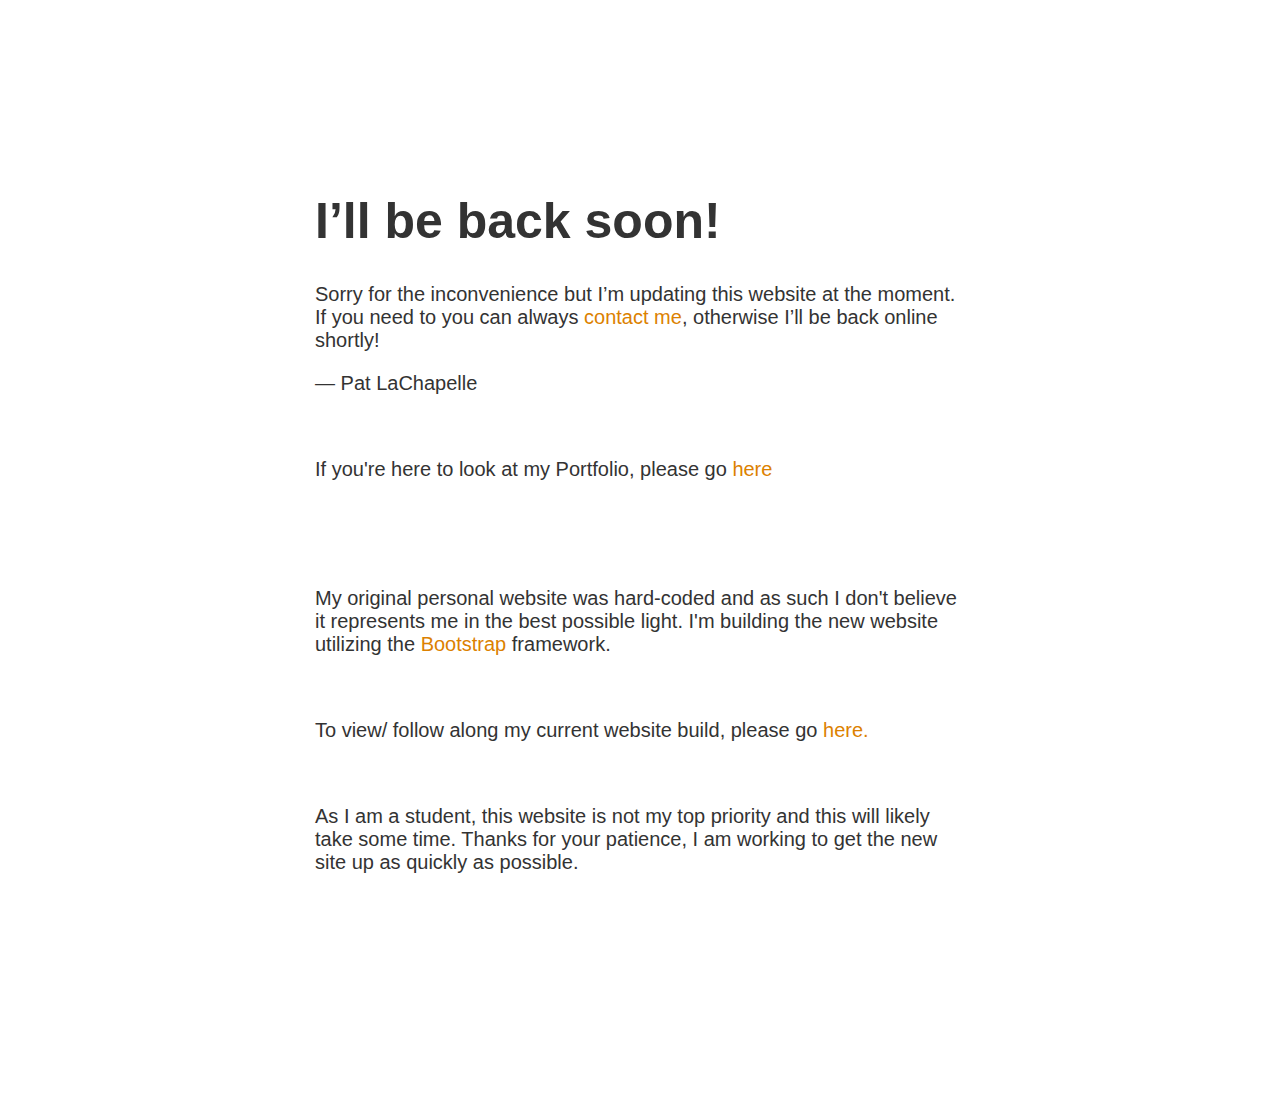
<file: index.html>
<!doctype html>
<title>Site Maintenance</title>
<style>
  body { text-align: center; padding: 150px; }
  h1 { font-size: 50px; }
  body { font: 20px Helvetica, sans-serif; color: #333; }
  article { display: block; text-align: left; width: 650px; margin: 0 auto; }
  a { color: #dc8100; text-decoration: none; }
  a:hover { color: #333; text-decoration: none; }
</style>

<article>
    <h1>I&rsquo;ll be back soon!</h1>
    <div>
        <p>Sorry for the inconvenience but I&rsquo;m updating this website at the moment. If you need to you can always <a href="mailto:pgl3@uw.edu">contact me</a>, otherwise I&rsquo;ll be back online shortly!</p>
        <p>&mdash; Pat LaChapelle</p>
    </div>
  
  <div>
    <p>&nbsp;</p>
    If you're here to look at my Portfolio, please go <a href='./archive/pwhtml/pwportfolio.html'>here</a>
    <p>&nbsp;</p>
  </div>
  <div>
    <p>&nbsp;</p>
    <p>My original personal website was hard-coded and as such I don't believe it represents me in the best possible light. I'm building the new website utilizing the <a href="https://getbootstrap.com/docs/4.0/getting-started/introduction/">Bootstrap</a> framework.<p>
        <p>&nbsp;</p>
    <p>To view/ follow along my current website build, please go <a href='http://patlachapelle.us/WebsiteV2'>here.</a></p>
        <p>&nbsp;</p>
    <p>As I am a student, this website is not my top priority and this will likely take some time. Thanks for your patience, I am working to get the new site up as quickly as possible.</p>
    <p>&nbsp;</p>
  </div>
</article>
</file>
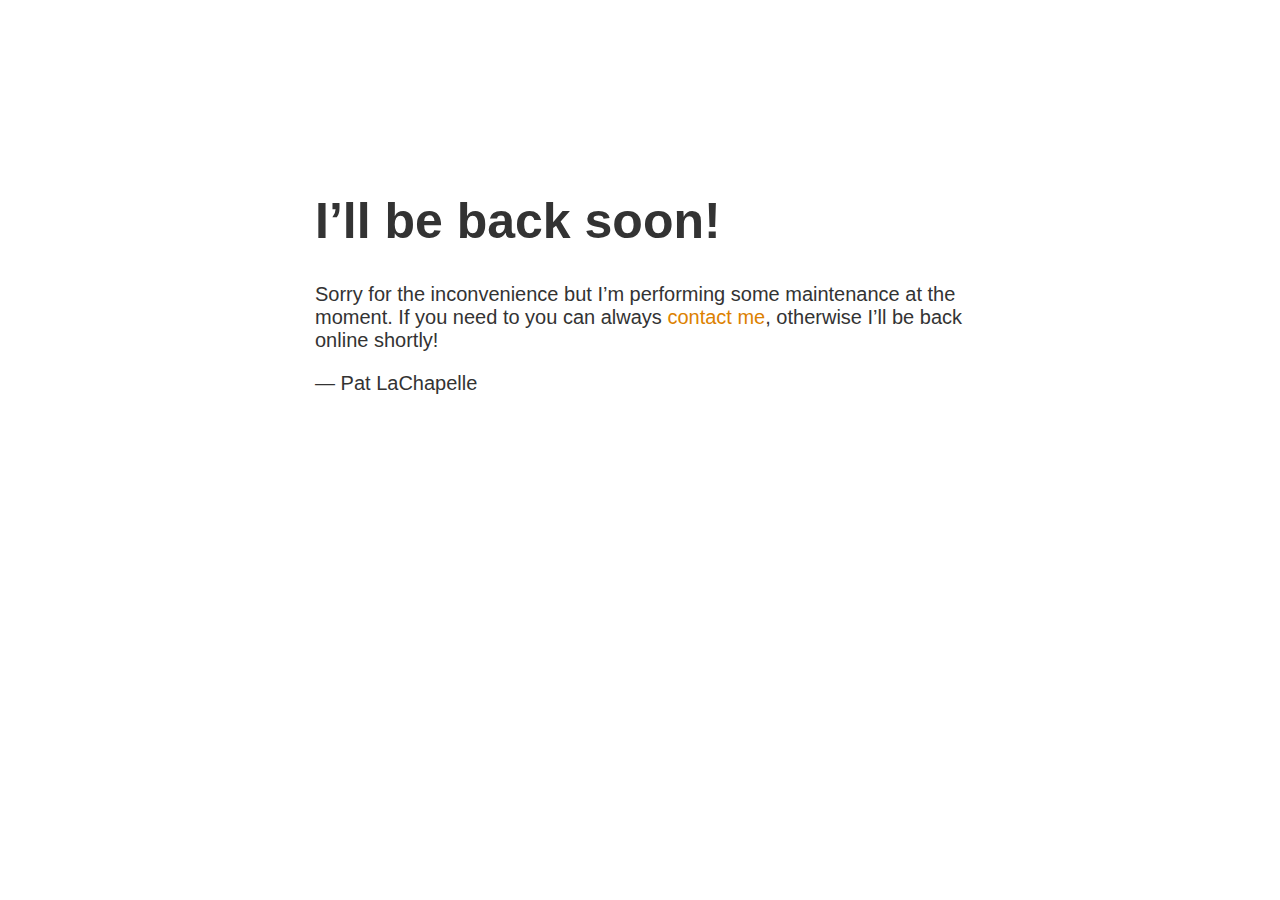
<file: Maintenance.html>
<!doctype html>
<title>Site Maintenance</title>
<style>
  body { text-align: center; padding: 150px; }
  h1 { font-size: 50px; }
  body { font: 20px Helvetica, sans-serif; color: #333; }
  article { display: block; text-align: left; width: 650px; margin: 0 auto; }
  a { color: #dc8100; text-decoration: none; }
  a:hover { color: #333; text-decoration: none; }
</style>

<article>
    <h1>I&rsquo;ll be back soon!</h1>
    <div>
        <p>Sorry for the inconvenience but I&rsquo;m performing some maintenance at the moment. If you need to you can always <a href="mailto:pgl3@uw.edu">contact me</a>, otherwise I&rsquo;ll be back online shortly!</p>
        <p>&mdash; Pat LaChapelle</p>
    </div>
</article>
</file>
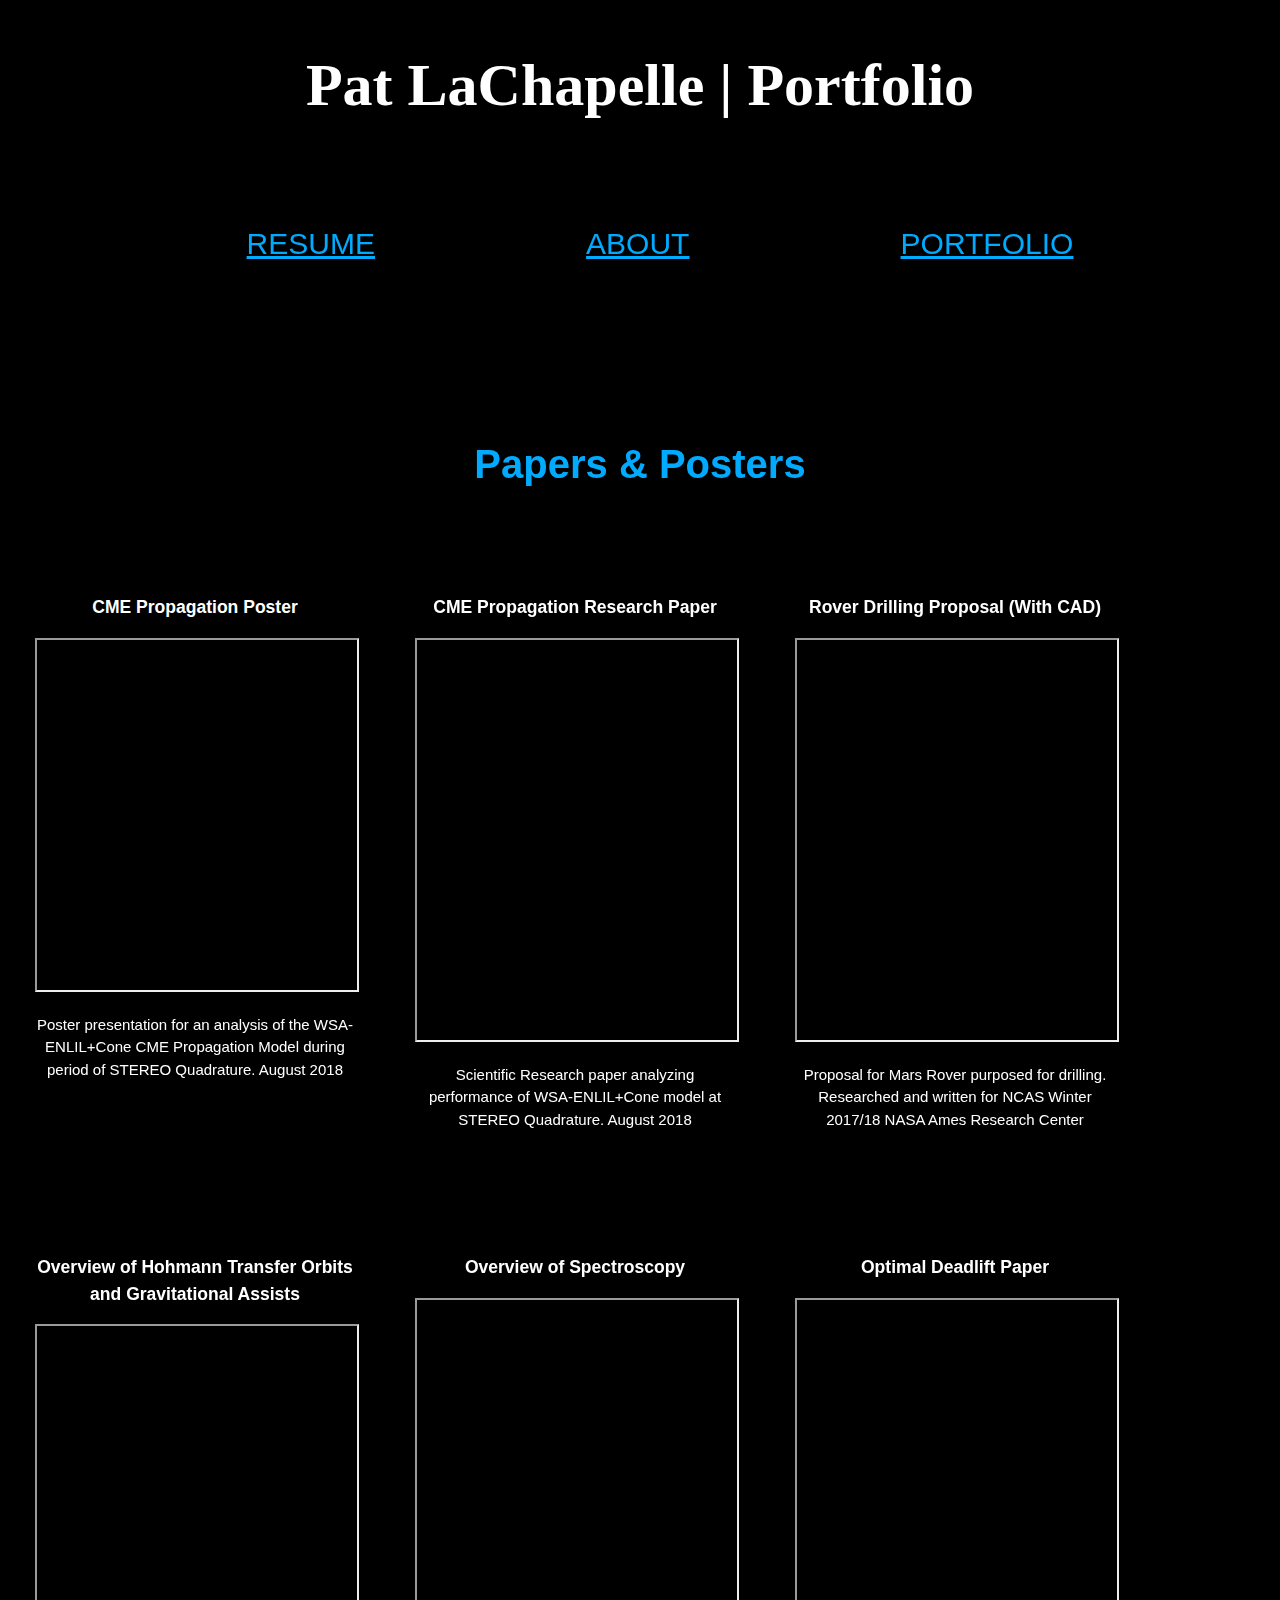
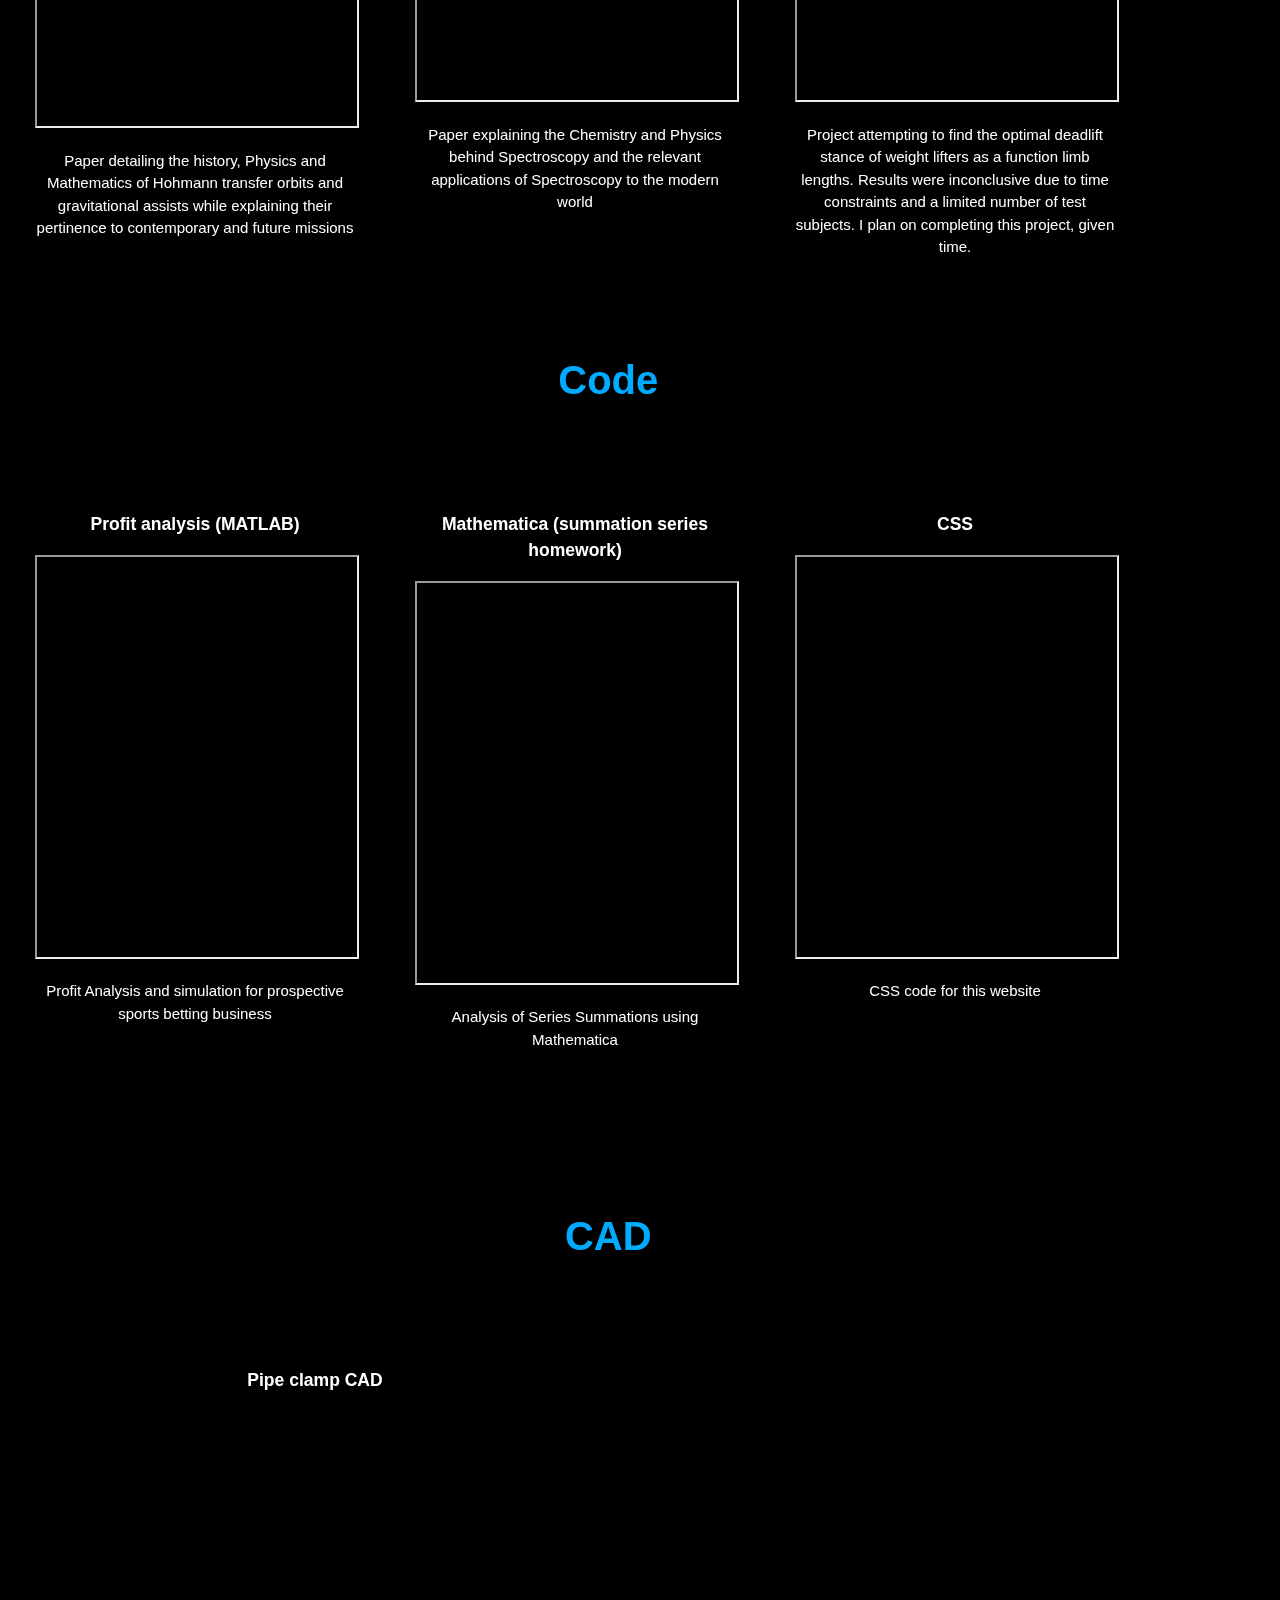
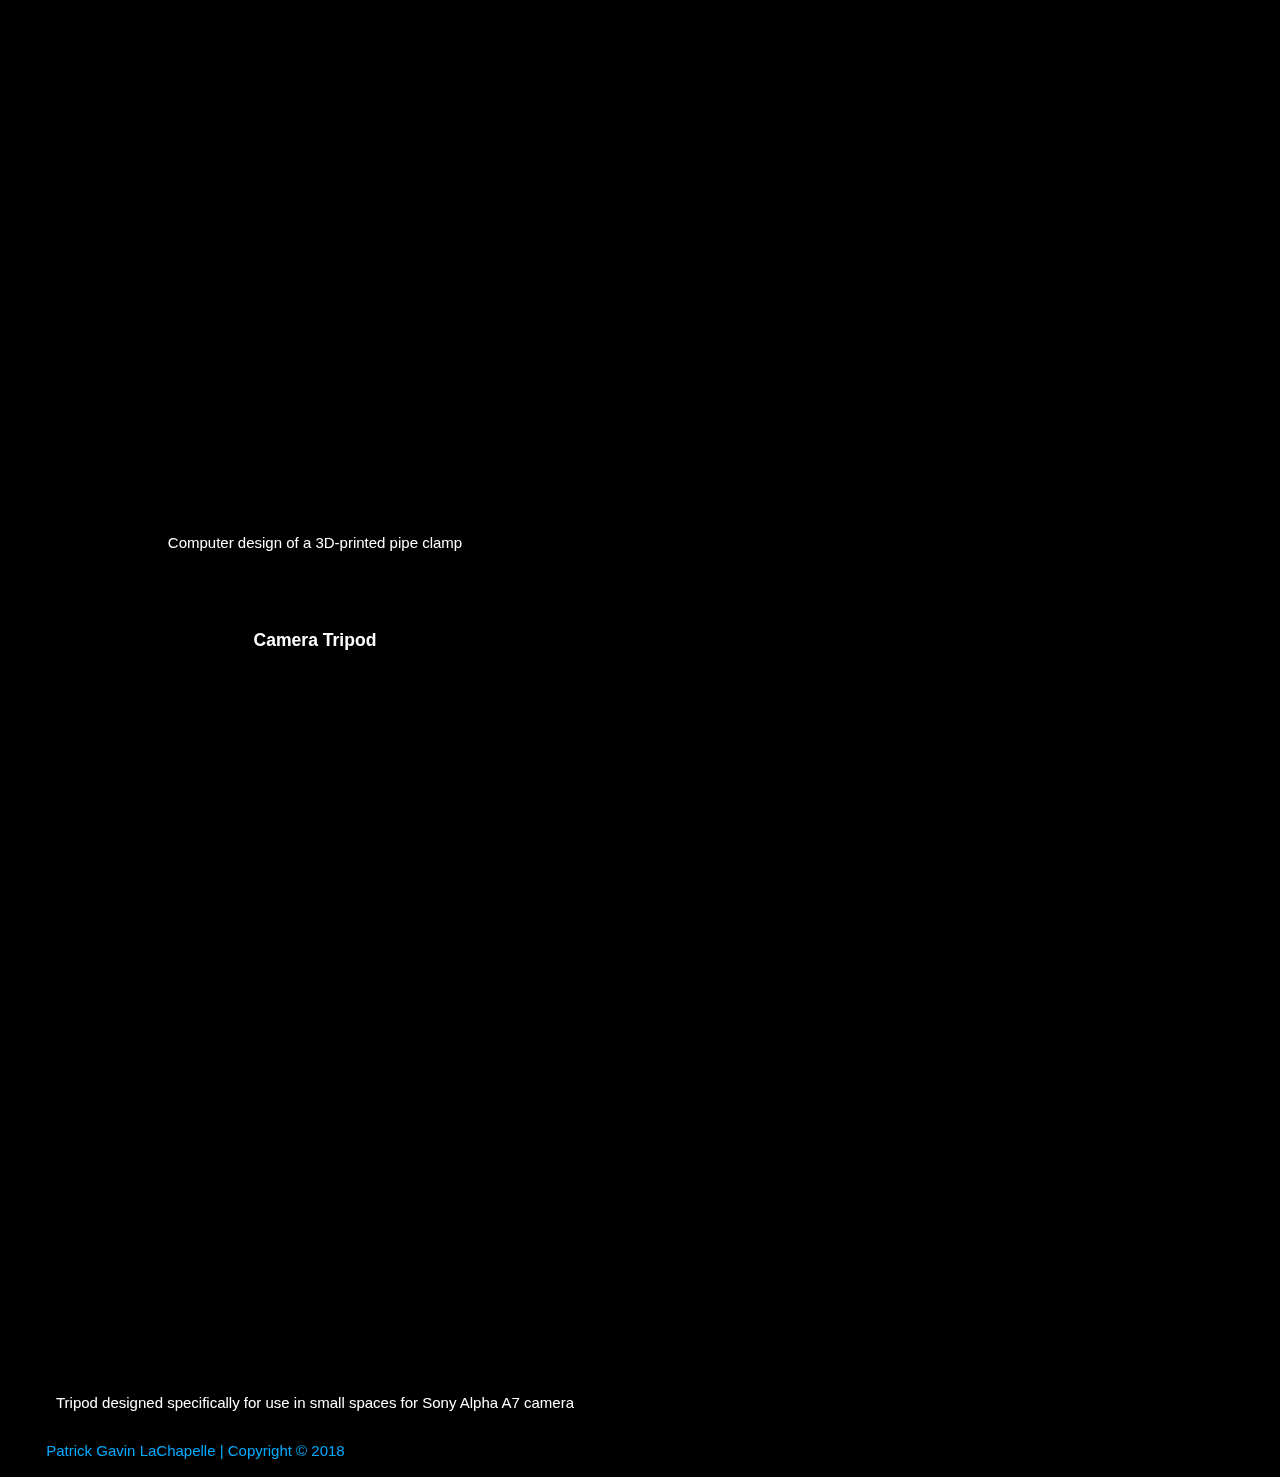
<file: archive/pwhtml/pwportfolio.html>
<!DOCTYPE html>
<!--
To change this license header, choose License Headers in Project Properties.
To change this template file, choose Tools | Templates
and open the template in the editor.
-->
<html>
    <head>
        <title>Portfolio | Pat LaChapelle</title>
        <meta name="description" content="navigation to rest of website, company info.">
        <meta name="keywords" content="resume, Patrick LaChapelle, Pat LaChapelle, LaChapelle, Lachapelle, Patrick, Pat,">
        <meta charset="UTF-8">
        <meta name="viewport" content="width=device-width, initial-scale=1.0">
        <meta name="author" content="Patrick LaChapelle">
        <link rel="stylesheet" href="../pwcss/portfolio.css">
    </head>
    <body>
         <header>
            <div class='container'>
                <h1><span class='header1'>Pat LaChapelle | Portfolio</span></h1>
            </div>
           <div id='menu_outer'>
                <div class='table'>
                    <ul id='h-list'>
                        <li id='resume'><a href='./pwresume2.html'>Resume</a></li>
                        <li id='about'><a href='../index.html'>About</a></li>
                        <li id='portfolio'><a href='./pwportfolio.html'>Portfolio</a></li>
                    </ul>
                </div>
            </div>
        </header>
        <section id='portfolio_display'>
            <h4 class="heading">Papers & Posters</h4>
            <div class="box">
                
                    <h3>CME Propagation Poster</h3>
                    <iframe src="https://drive.google.com/file/d/1fFLWkYRhnRWvh1IfVEyesV8UUW96Lrom/preview" width="320" height="350"></iframe>
                    <p>Poster presentation for an analysis of the WSA-ENLIL+Cone CME Propagation Model during period of STEREO Quadrature. August 2018</p>
            </div>
            <div class="box">
                
                <h3>CME Propagation Research Paper</h3>
                <iframe src="https://drive.google.com/file/d/1-OI228ZWG619LkpqeOBfRleLgD_-64dF/preview" width="320" height="400"></iframe>
                <p>Scientific Research paper analyzing performance of WSA-ENLIL+Cone model at STEREO Quadrature. August 2018</p>
            </div>
            <div class="box">
                 
                 <h3>Rover Drilling Proposal (With CAD)</h3>
                 <iframe src="https://drive.google.com/file/d/1moYsWL2Jd2QBWhqVIgdmafeo1wpOjoWW/preview" width="320" height="400"></iframe>
                 <p>Proposal for Mars Rover purposed for drilling. Researched and written for NCAS Winter 2017/18 NASA Ames Research Center</p>
            </div>
            <div class="box">
                <h3>Overview of Hohmann Transfer Orbits and Gravitational Assists</h3>
                <iframe src="https://drive.google.com/file/d/1FdemDIo2xQUcEiCfbDzjOvechWnBbjpz/preview" width="320" height="400"></iframe>
                <p>Paper detailing the history, Physics and Mathematics of Hohmann transfer orbits and gravitational assists while explaining their pertinence to contemporary and future missions </p>
            </div>
            <div class="box">
                <h3>Overview of Spectroscopy</h3>
                <iframe src="https://drive.google.com/file/d/1Y8G2im0fE10J2un_RiQrtqXi-uKg8_PJ/preview" width="320" height="400"></iframe>
                <p>Paper explaining the Chemistry and Physics behind Spectroscopy and the relevant applications of Spectroscopy to the modern world</p>
                
            </div>
            <div class="box">
                <h3>Optimal Deadlift Paper</h3>
                <iframe src="https://drive.google.com/file/d/1Fcp8gc-c-BoY6n7-gBlxivVUIosKT9dz/preview" width="320" height="400"></iframe>
                <p>Project attempting to find the optimal deadlift stance of weight lifters as a function limb lengths. Results were inconclusive due to time constraints and a limited number of test subjects. I plan on completing this project, given time.</p>
            </div>
        </section>
        
        <section id="code">
            <h4 class="heading">Code</h4>
            <div class="box">
                <h3>Profit analysis (MATLAB)</h3>
                <iframe src="https://drive.google.com/file/d/13myQTzYyknUINBBSmnlUN9lKJsyBUKBT/preview" width="320" height="400"></iframe>
                <p>Profit Analysis and simulation for prospective sports betting business</p>
            </div>
            <div class="box">
                <h3>Mathematica (summation series homework)</h3>
                <iframe src="https://drive.google.com/file/d/1wcmh9fSEwHwWpzSp3frIeupMTsSuZBmR/view?usp=sharing" width="320" height="400"></iframe>
                <p>Analysis of Series Summations using Mathematica</p>
            </div>
            <div class="box">
                <h3>CSS</h3>
                <iframe src="https://drive.google.com/drive/u/0/folders/1byg7WCa8w9zy-tdkQHqjBUWMjEPGxzyC" width="320" height="400"></iframe>
                <p>CSS code for this website</p>
            </div>
        </section>
        <section id="CAD">
            <h4 class="heading">CAD</h4>
            <div class="box1">
                <h3>Pipe clamp CAD</h3>
                <iframe width="560" height="700" frameborder="0" allowFullScreen webkitallowfullscreen mozallowfullscreen src="https://gallery.autodesk.com/fusion360/projects/134497/assets/437337/embed"></iframe>
                <p>Computer design of a 3D-printed pipe clamp</p>
            </div>
            <div class="box1">
                <h3>Camera Tripod</h3>
                <iframe width="560" height="700" frameborder="0" allowFullScreen webkitallowfullscreen mozallowfullscreen src="https://gallery.autodesk.com/fusion360/projects/134544/assets/437955/embed"></iframe>
                <p>Tripod designed specifically for use in small spaces for Sony Alpha A7 camera</p>
            </div>
        </section>
        <footer class='container3'>
            <p class='paragraph1'>Patrick Gavin LaChapelle | Copyright &copy; 2018</p>
        </footer>
    </body>
</html>
</file>
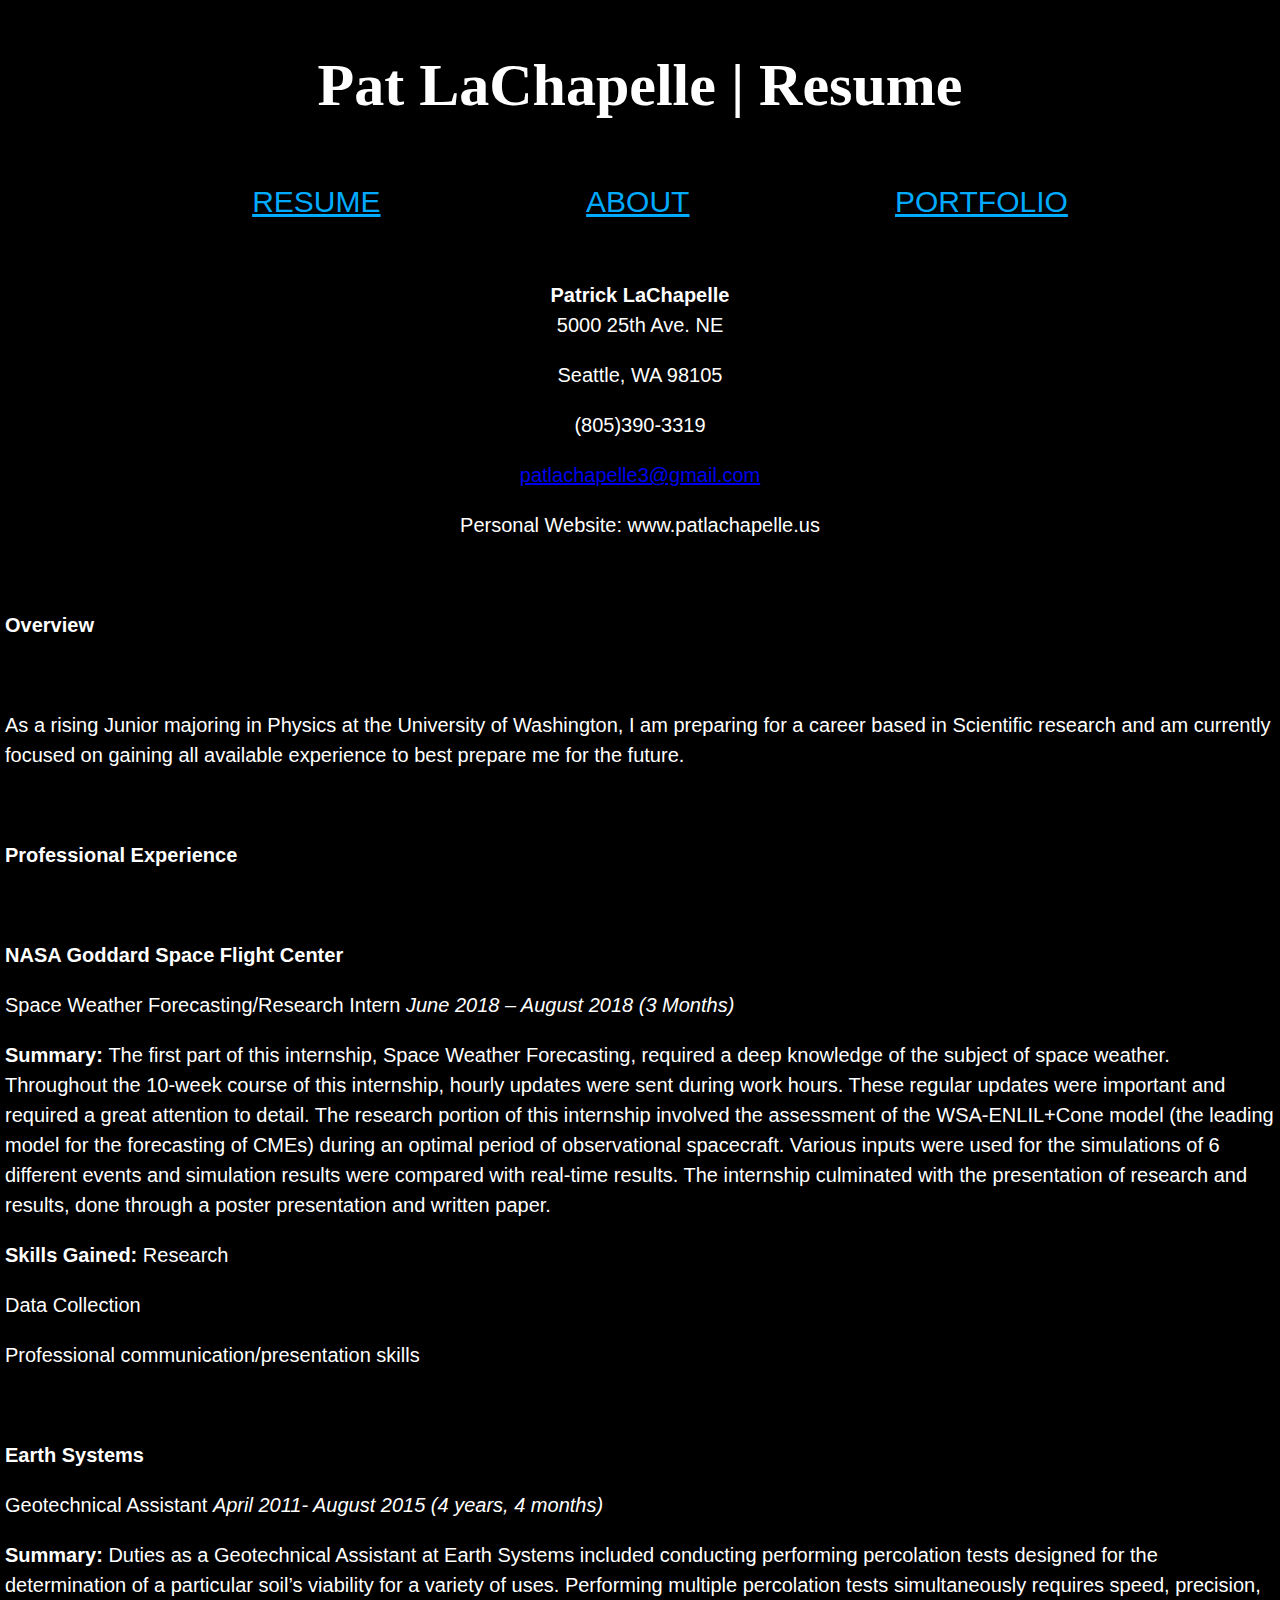
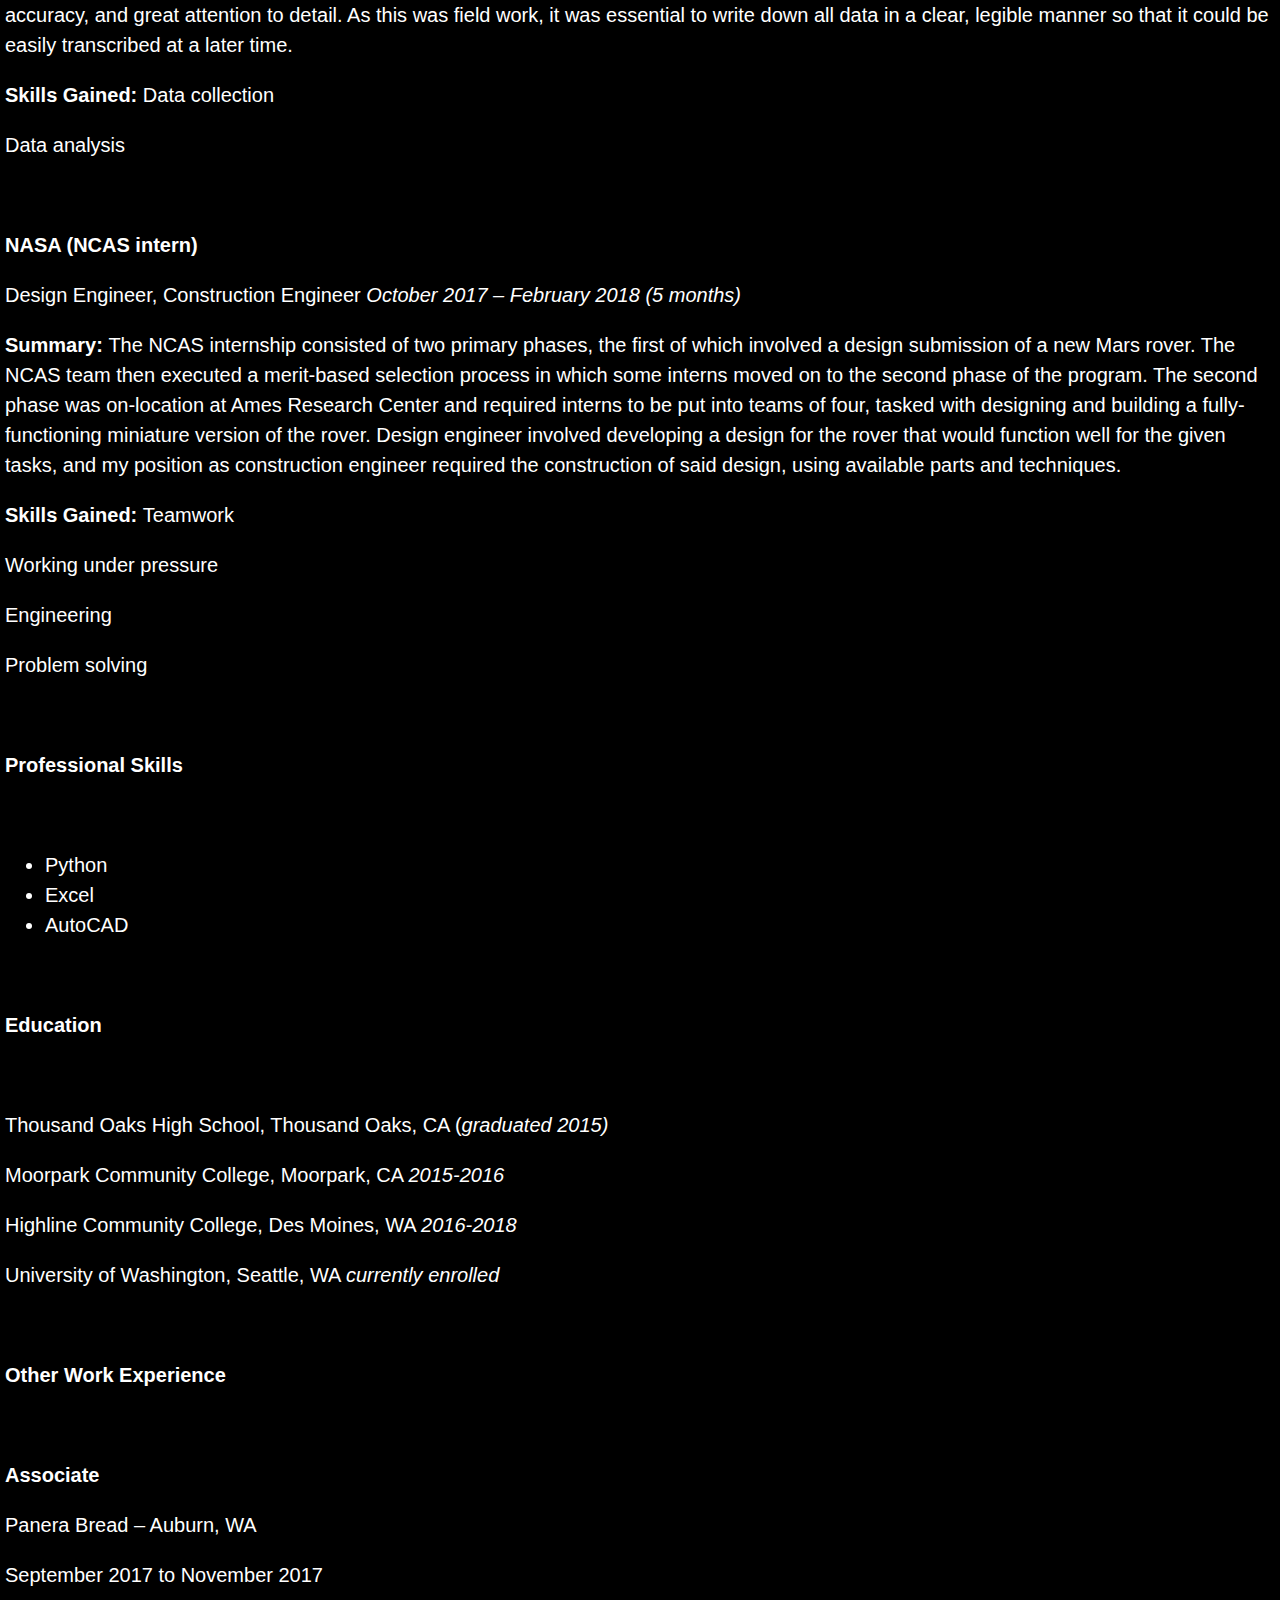
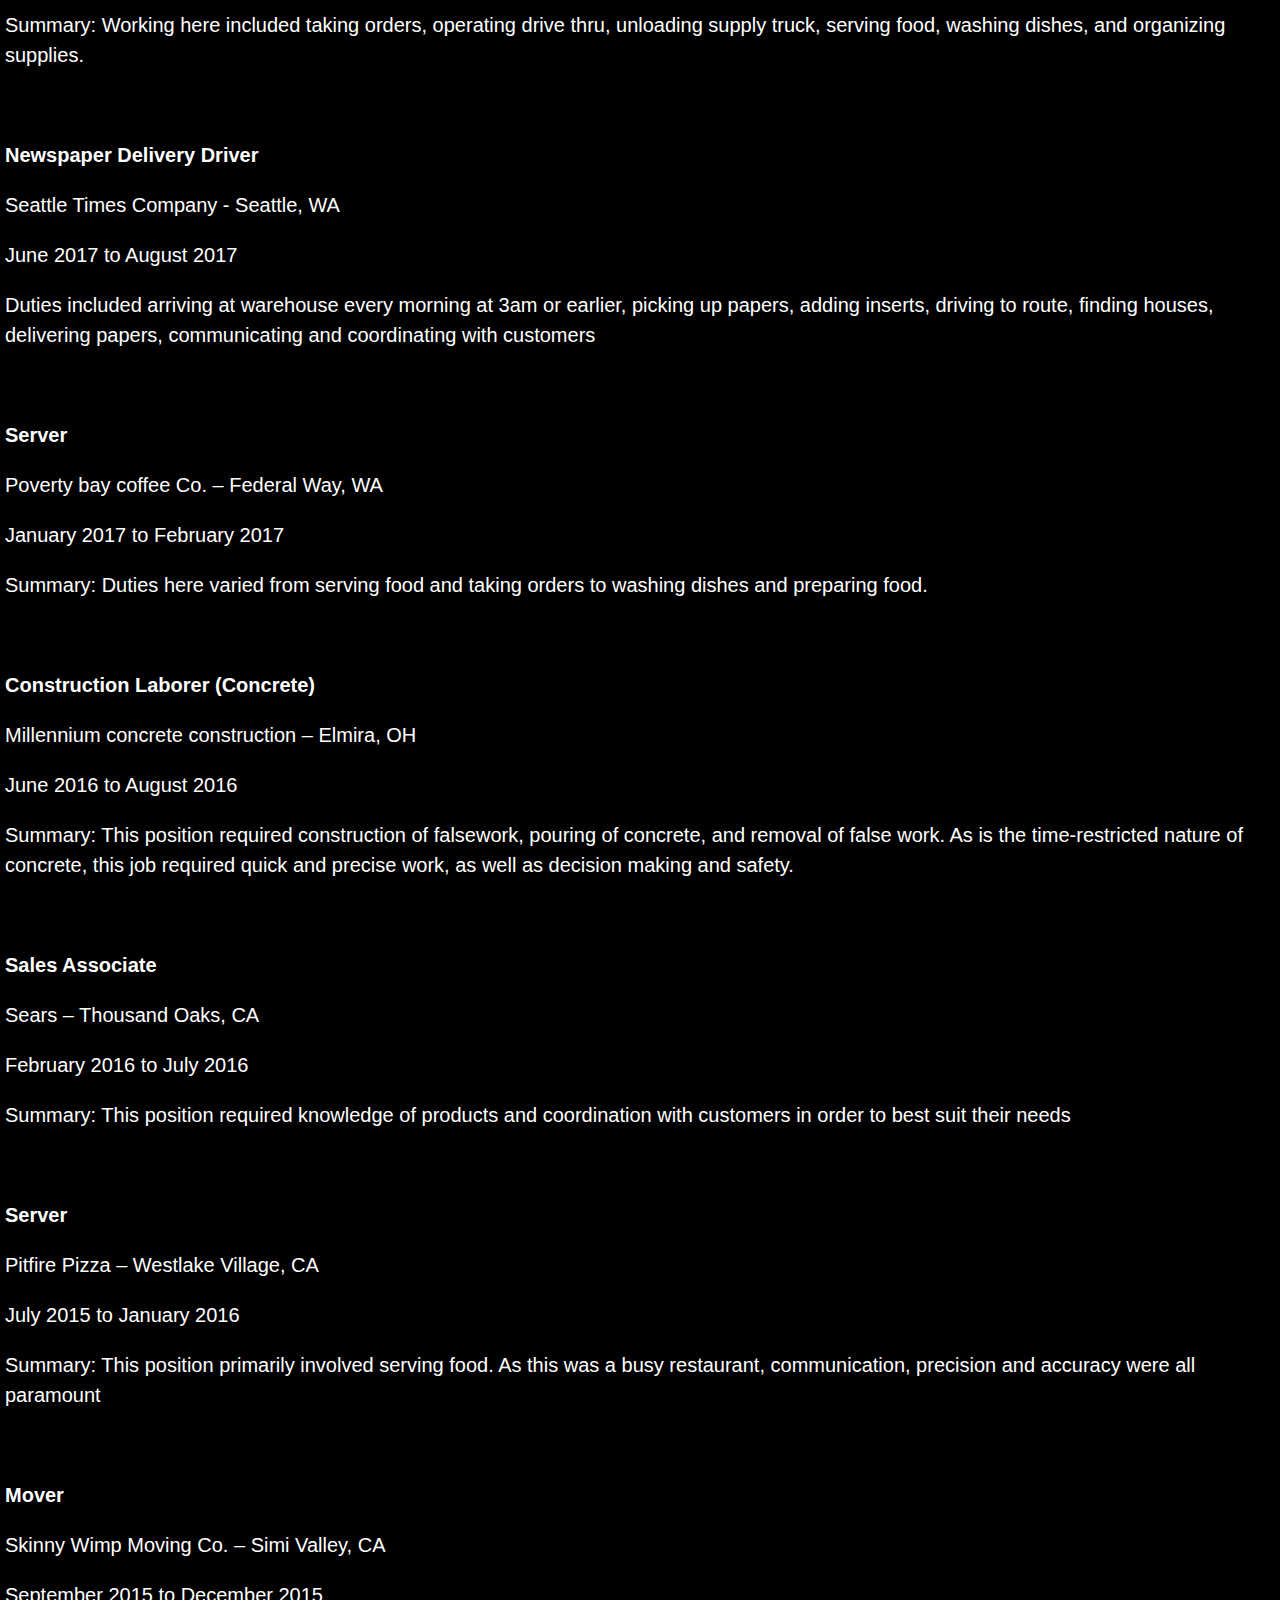
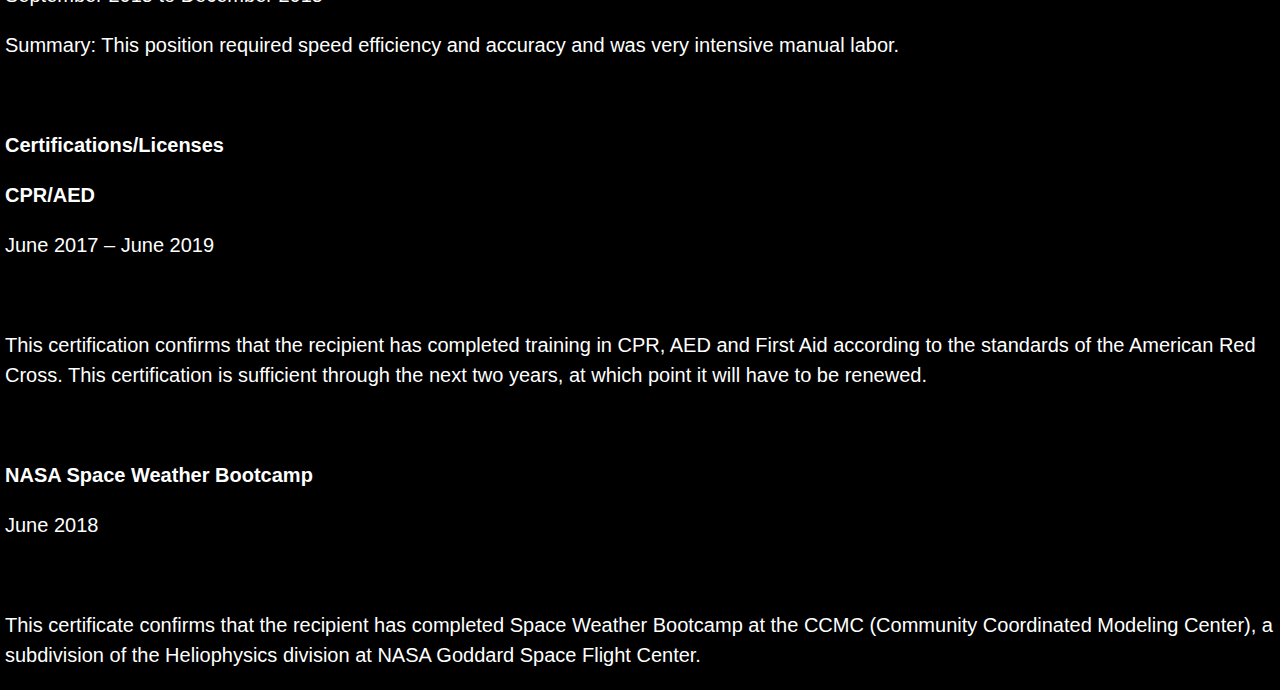
<file: archive/pwhtml/pwresume.html>
<!DOCTYPE html>
<!--
To change this license header, choose License Headers in Project Properties.
To change this template file, choose Tools | Templates
and open the template in the editor.
-->
<html>
    <head>
        <title>Resume | Pat LaChapelle</title>
        <title>Portfolio | Pat LaChapelle</title>
        <meta name="description" content="navigation to rest of website, company info.">
        <meta name="keywords" content="resume, Patrick LaChapelle, Pat LaChapelle, LaChapelle, Lachapelle, Patrick, Pat,">
        <meta charset="UTF-8">
        <meta name="viewport" content="width=device-width, initial-scale=1.0">
        <meta name="author" content="Patrick LaChapelle">
        <link rel="stylesheet" href="../pwcss/pwresume.css">
    </head>
    <body>
        <header>
            <div class='container'>
                <h1><span class='header1'>Pat LaChapelle | Resume</span></h1>
            </div>
           <div id='menu_outer'>
                <div class='table'>
                    <ul id='h-list'>
                        <li id='resume'><a href='./pwresume.html'>Resume</a></li>
                        <li id='about'><a href='../index.html'>About</a></li>
                        <li id='portfolio'><a href='./pwportfolio.html'>Portfolio</a></li>
                    </ul>
                </div>
            </div>
        </header>
        <p style="text-align: center;"><strong>Patrick LaChapelle</strong><strong><br /></strong><span style="font-weight: 400;">5000 25</span><span style="font-weight: 400;">th</span><span style="font-weight: 400;"> Ave. NE</span></p>
<p style="text-align: center;"><span style="font-weight: 400;">Seattle, WA 98105</span></p>
<p style="text-align: center;"><span style="font-weight: 400;">(805)390-3319</span></p>
<p style="text-align: center;"><a href="mailto:patlachapelle3@gmail.com"><span style="font-weight: 400;">patlachapelle3@gmail.com</span></a></p>
<p style="text-align: center;"><span style="font-weight: 400;">Personal Website: www.patlachapelle.us</span></p>
<p>&nbsp;</p>
<p style="text-align: left;"><strong>Overview</strong></p>
<p style="text-align: left;">&nbsp;</p>
<p style="text-align: left;"><span style="font-weight: 400;">As a rising Junior majoring in Physics at the University of Washington, I am preparing for a career based in Scientific research and am currently focused on gaining all available experience to best prepare me for the future.</span></p>
<p style="text-align: left;">&nbsp;</p>
<p style="text-align: left;"><strong>Professional Experience</strong></p>
<p style="text-align: left;">&nbsp;</p>
<p style="text-align: left;"><strong>NASA Goddard Space Flight Center</strong></p>
<p style="text-align: left;"><span style="font-weight: 400;">Space Weather Forecasting/Research Intern </span><em><span style="font-weight: 400;">June 2018 &ndash; August 2018 (3 Months)</span></em></p>
<p style="text-align: left;"><strong>Summary</strong><strong>: </strong><span style="font-weight: 400;">The first part of this internship, Space Weather Forecasting, required a deep knowledge of the subject of space weather. Throughout the 10-week course of this internship, hourly updates were sent during work hours. These regular updates were important and required a great attention to detail. The research portion of this internship involved the assessment of the WSA-ENLIL+Cone model (the leading model for the forecasting of CMEs) during an optimal period of observational spacecraft. Various inputs were used for the simulations of 6 different events and simulation results were compared with real-time results. The internship culminated with the presentation of research and results, done through a poster presentation and written paper.</span></p>
<p style="text-align: left;"><strong>Skills Gained</strong><strong>: </strong><span style="font-weight: 400;">Research</span></p>
<p style="text-align: left;"><span style="font-weight: 400;"> Data Collection</span></p>
<p style="text-align: left;"><span style="font-weight: 400;"> Professional communication/presentation skills</span></p>
<p style="text-align: left;">&nbsp;</p>
<p style="text-align: left;"><strong>Earth Systems</strong></p>
<p style="text-align: left;"><span style="font-weight: 400;">Geotechnical Assistant </span><em><span style="font-weight: 400;">April 2011- August 2015 (4 years, 4 months)</span></em></p>
<p style="text-align: left;"><strong>Summary</strong><strong>:</strong><span style="font-weight: 400;"> Duties as a Geotechnical Assistant at Earth Systems included conducting performing percolation tests designed for the determination of a particular soil&rsquo;s viability for a variety of uses. Performing multiple percolation tests simultaneously requires speed, precision, accuracy, and great attention to detail. As this was field work, it was essential to write down all data in a clear, legible manner so that it could be easily transcribed at a later time.</span></p>
<p style="text-align: left;"><strong>Skills Gained</strong><strong>: </strong><span style="font-weight: 400;">Data collection</span></p>
<p style="text-align: left;"><span style="font-weight: 400;"> Data analysis</span></p>
<p style="text-align: left;">&nbsp;</p>
<p style="text-align: left;"><strong>NASA (NCAS intern) </strong></p>
<p style="text-align: left;"><span style="font-weight: 400;">Design Engineer, Construction Engineer </span><em><span style="font-weight: 400;">October 2017 &ndash;</span></em> <em><span style="font-weight: 400;">February 2018 (5 months)</span></em></p>
<p style="text-align: left;"><strong>Summary</strong><strong>: </strong><span style="font-weight: 400;">The NCAS internship consisted of two primary phases, the first of which involved a design submission of a new Mars rover. The NCAS team then executed a merit-based selection process in which some interns moved on to the second phase of the program. The second phase was on-location at Ames Research Center and required interns to be put into teams of four, tasked with designing and building a fully-functioning miniature version of the rover. Design engineer involved developing a design for the rover that would function well for the given tasks, and my position as construction engineer required the construction of said design, using available parts and techniques.</span></p>
<p style="text-align: left;"><strong>Skills Gained</strong><strong>: </strong><span style="font-weight: 400;">Teamwork</span></p>
<p style="text-align: left;"><span style="font-weight: 400;"> Working under pressure</span></p>
<p style="text-align: left;"><span style="font-weight: 400;"> Engineering</span></p>
<p style="text-align: left;"><span style="font-weight: 400;"> Problem solving</span></p>
<p style="text-align: left;">&nbsp;</p>
<p style="text-align: left;"><strong>Professional Skills</strong></p>
<p style="text-align: left;">&nbsp;</p>
<ul style="text-align: left;">
<li style="font-weight: 400;"><span style="font-weight: 400;">Python</span></li>
<li style="font-weight: 400;"><span style="font-weight: 400;">Excel</span></li>
<li style="font-weight: 400;"><span style="font-weight: 400;">AutoCAD</span></li>
</ul>
<p style="text-align: left;">&nbsp;</p>
<p style="text-align: left;"><strong>Education</strong></p>
<p style="text-align: left;">&nbsp;</p>
<p style="text-align: left;"><span style="font-weight: 400;">Thousand Oaks High School, Thousand Oaks, CA (</span><em><span style="font-weight: 400;">graduated 2015)</span></em></p>
<p style="text-align: left;"><span style="font-weight: 400;">Moorpark Community College, Moorpark, CA </span><em><span style="font-weight: 400;">2015-2016</span></em></p>
<p style="text-align: left;"><span style="font-weight: 400;">Highline Community College, Des Moines, WA </span><em><span style="font-weight: 400;">2016-2018</span></em></p>
<p style="text-align: left;"><span style="font-weight: 400;">University of Washington, Seattle, WA </span><em><span style="font-weight: 400;">currently enrolled</span></em></p>
<p style="text-align: left;">&nbsp;</p>
<p style="text-align: left;"><strong>Other Work Experience</strong></p>
<p style="text-align: left;">&nbsp;</p>
<p style="text-align: left;"><strong>Associate</strong></p>
<p style="text-align: left;"><span style="font-weight: 400;">Panera Bread &ndash; Auburn, WA</span></p>
<p style="text-align: left;"><span style="font-weight: 400;">September 2017 to November 2017</span></p>
<p style="text-align: left;"><span style="font-weight: 400;">Summary: Working here included taking orders, operating drive thru, unloading supply truck, serving food, washing dishes, and organizing supplies.</span></p>
<p style="text-align: left;">&nbsp;</p>
<p style="text-align: left;"><strong>Newspaper Delivery Driver </strong></p>
<p style="text-align: left;"><span style="font-weight: 400;">Seattle Times Company - Seattle, WA </span></p>
<p style="text-align: left;"><span style="font-weight: 400;">June 2017 to August 2017</span></p>
<p style="text-align: left;"><span style="font-weight: 400;">Duties included arriving at warehouse every morning at 3am or earlier, picking up papers, adding inserts, driving to route, finding houses, delivering papers, communicating and coordinating with customers</span></p>
<p style="text-align: left;">&nbsp;</p>
<p style="text-align: left;"><strong>Server</strong></p>
<p style="text-align: left;"><span style="font-weight: 400;">Poverty bay coffee Co. &ndash; Federal Way, WA</span></p>
<p style="text-align: left;"><span style="font-weight: 400;">January 2017 to February 2017</span></p>
<p style="text-align: left;"><span style="font-weight: 400;">Summary: Duties here varied from serving food and taking orders to washing dishes and preparing food.</span></p>
<p style="text-align: left;">&nbsp;</p>
<p style="text-align: left;"><strong>Construction Laborer (Concrete)</strong></p>
<p style="text-align: left;"><span style="font-weight: 400;">Millennium concrete construction &ndash; Elmira, OH</span></p>
<p style="text-align: left;"><span style="font-weight: 400;">June 2016 to August 2016</span></p>
<p style="text-align: left;"><span style="font-weight: 400;">Summary: This position required construction of falsework, pouring of concrete, and removal of false work. As is the time-restricted nature of concrete, this job required quick and precise work, as well as decision making and safety.</span></p>
<p style="text-align: left;">&nbsp;</p>
<p style="text-align: left;"><strong>Sales Associate </strong></p>
<p style="text-align: left;"><span style="font-weight: 400;">Sears &ndash; Thousand Oaks, CA</span></p>
<p style="text-align: left;"><span style="font-weight: 400;">February 2016 to July 2016</span></p>
<p style="text-align: left;"><span style="font-weight: 400;">Summary: This position required knowledge of products and coordination with customers in order to best suit their needs</span></p>
<p style="text-align: left;">&nbsp;</p>
<p style="text-align: left;"><strong>Server </strong></p>
<p style="text-align: left;"><span style="font-weight: 400;">Pitfire Pizza &ndash; Westlake Village, CA</span></p>
<p style="text-align: left;"><span style="font-weight: 400;">July 2015 to January 2016</span></p>
<p style="text-align: left;"><span style="font-weight: 400;">Summary: This position primarily involved serving food. As this was a busy restaurant, communication, precision and accuracy were all paramount</span></p>
<p style="text-align: left;">&nbsp;</p>
<p style="text-align: left;"><strong>Mover </strong></p>
<p style="text-align: left;"><span style="font-weight: 400;">Skinny Wimp Moving Co. &ndash; Simi Valley, CA</span></p>
<p style="text-align: left;"><span style="font-weight: 400;">September 2015 to December 2015</span></p>
<p style="text-align: left;"><span style="font-weight: 400;">Summary: This position required speed efficiency and accuracy and was very intensive manual labor.</span></p>
<p style="text-align: left;">&nbsp;</p>
<p style="text-align: left;"><strong>Certifications/Licenses</strong></p>
<p style="text-align: left;"><strong>CPR/AED</strong></p>
<p style="text-align: left;"><span style="font-weight: 400;">June 2017 &ndash; June 2019</span></p>
<p style="text-align: left;">&nbsp;</p>
<p style="text-align: left;"><span style="font-weight: 400;">This certification confirms that the recipient has completed training in CPR, AED and First Aid according to the standards of the American Red Cross. This certification is sufficient through the next two years, at which point it will have to be renewed.</span></p>
<p style="text-align: left;">&nbsp;</p>
<p style="text-align: left;"><strong>NASA Space Weather Bootcamp</strong></p>
<p style="text-align: left;"><span style="font-weight: 400;">June 2018</span></p>
<p style="text-align: left;">&nbsp;</p>
<p style="text-align: left;"><span style="font-weight: 400;">This certificate confirms that the recipient has completed Space Weather Bootcamp at the CCMC (Community Coordinated Modeling Center), a subdivision of the Heliophysics division at NASA Goddard Space Flight Center.</span></p>    </body>
</html>
</file>
<file: archive/pwcss/portfolio.css>
/*
To change this license header, choose License Headers in Project Properties.
To change this template file, choose Tools | Templates
and open the template in the editor.
*/
/* 
    Created on : Nov 29, 2018, 5:37:49 PM
    Author     : patla
*/

/* Global*/

body{
    font:40px/1.5 Arial, Helvetica, sans-serif;
    padding:0;
    margin:5px;
    list-style:none;
    text-align: center;
    background-color:#000000;
    color:#ffffff;
}

.container{
    float:none;
    text-align: center;
    width:auto;
    height:auto;
    font-size:30px;
    float:top;
   
}

.highlight1{
    color:#00abff;
    opacity:1;
}

.header1{
    
    color:#ffffff;
    font-family: Impact;
}

header{
background-color: #000000;
color:#ffffff;
padding-top:0px;
min-height: 0px;
}

header a {
    color: #00abff;
    text-transform: uppercase;
    font-size:30px;
     padding-top:0px
}

header li{
    float:end;
    width: auto;
    height: 30px;
    line-height:10px;
    font-size:20px;
    display:inline;
    padding-left:100px;
    padding-right:100px;
}

header a:hover{
    background-color: #00abff;
    color:#ffffff;
}

section#Aboutme{
    padding-top:25px;
    text-align:center;
    height:auto;
    width:auto;
}
    

#menu-outer{
    height: 20px;
    background: #000000
}

.table{
    display:table;
    margin:40px auto;
    
}

u1#h-list{
    float:left;
    list-style:none;
}

section#Aboutme{
    background: url('../pwpix/bg4.JPG');
    min-height:1000px;
    background-size:cover;
}

.container1{
    background-color:#000000;
    width: 60%;
    margin: 0 auto;
    height:auto;
    opacity:0.6;
}

.paragraph{
    color: #ffffff;
    font-size: 30px;       
}

.container2{
    width: 40%;
    margin: 0 auto;
    height:auto;
}

.paragrph1{
    size:10px;
    color:#ffffff;
}

.container3{
    color:#00abff;
    margin-top:50px;
}

.box {
    font-size:15px;
    width: 320px;
    padding:30px;
    float:left;
    height:600px;
}

.box:hover{
    background-color:#292929;
}

#general{
    width:20%;
    float:left;
    padding-top:20px
}

#code{
    width:20%;
    float:left;
    padding-top:20px;
}

#portfolio_display{
    height:auto;
    padding-top:20px;
}

.heading{
    width:auto;
    height:auto;
    float:none;
    color: #00abff;
    padding-top: 10px;
}

#code{
    width:95%;
}

#CAD {
    width:95%;
    float:left;
    padding-top:20px;
}

.box1{
    font-size:15px;
     padding:30px;
    float:left;
    width:560px;
    height:800px;
}

.container3{
    font-size:15px;
    width:30%;
    color:#00abff;
    margin-top:50px;
}
</file>
<file: archive/pwcss/pwresume.css>
/*
To change this license header, choose License Headers in Project Properties.
To change this template file, choose Tools | Templates
and open the template in the editor.
*/
/* 
    Created on : Dec 3, 2018, 1:05:46 PM
    Author     : patla
*/

body{
    font:20px/1.5 Arial, Helvetica, sans-serif;
    padding:0;
    margin:5px;
    list-style:none;
    text-align: center;
    background-color:#000000;
    color:#ffffff;
}

body p{
    font:15px;
}

.container{
    float:none;
    text-align: center;
    width:auto;
    height:auto;
    font-size:30px;
    float:top;
   
}

.highlight1{
    color:#00abff;
    opacity:1;
}

.header1{
    
    color:#ffffff;
    font-family: Impact;
}

header{
background-color: #000000;
color:#ffffff;
padding-top:0px;
min-height: 0px;
}

header a {
    color: #00abff;
    text-transform: uppercase;
    font-size:30px;
     padding-top:0px
}

header li{
    float:end;
    width: auto;
    height: 30px;
    line-height:10px;
    font-size:20px;
    display:inline;
    padding-left:100px;
    padding-right:100px;
}

header a:hover{
    background-color: #00abff;
    color:#ffffff;
}

section#Aboutme{
    padding-top:25px;
    text-align:center;
    height:auto;
    width:auto;
}
    

#menu-outer{
    height: 20px;
    background: #000000
}

.table{
    display:table;
    margin:40px auto;
    
}

u1#h-list{
    float:left;
    list-style:none;
}

.heading{
    width:auto;
    height:auto;
    float:none;
    color: #00abff;
    padding-top: 10px;
}
</file>
